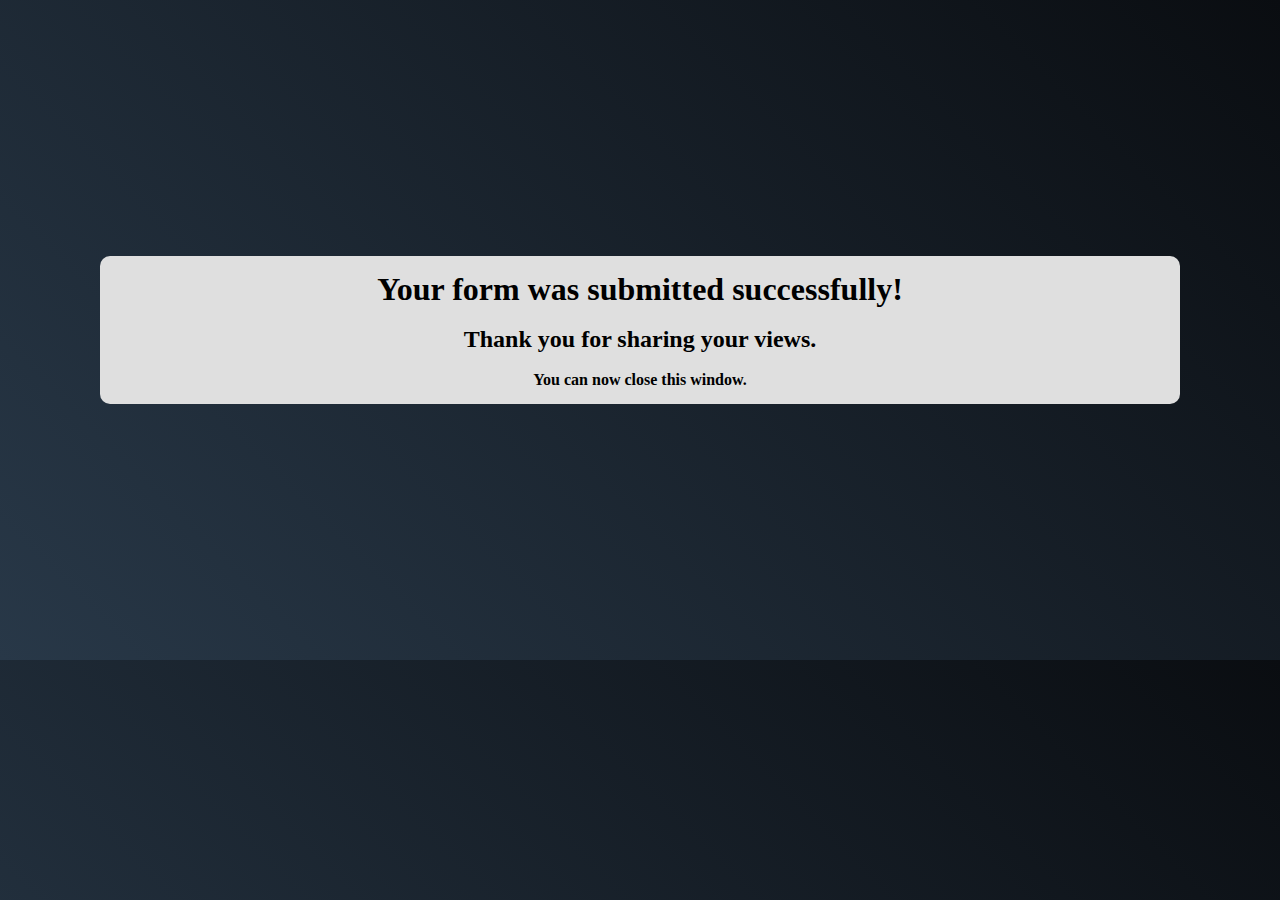
<file: thankyou.html>
<!DOCTYPE html>
<html lang="en">
<head>
    <meta charset="UTF-8">
    <meta http-equiv="X-UA-Compatible" content="IE=edge">
    <meta name="viewport" content="width=device-width, initial-scale=1.0">
    <title>Thank you!</title>
    <style>
        * {
            text-align: center;
            margin: 0;
            padding: 0;
        }
        
        body {
            height: 100%;
            background: linear-gradient(45deg,rgb(40, 56, 72),rgb(10, 13, 17));
        }

        .box {
            padding: 15px 50px;
            border-radius: 10px;
            margin: 20% 100px;
            background-color: rgb(223, 223, 223);
        }
    </style>
</head>
<body>
    <div class="box">
        <h1>Your form was submitted successfully!</h1>
        <br>
        <h2>Thank you for sharing your views.</h2>
        <br>
        <h4>You can now close this window.</h4>
    </div>
</body>
</html>
</file>
